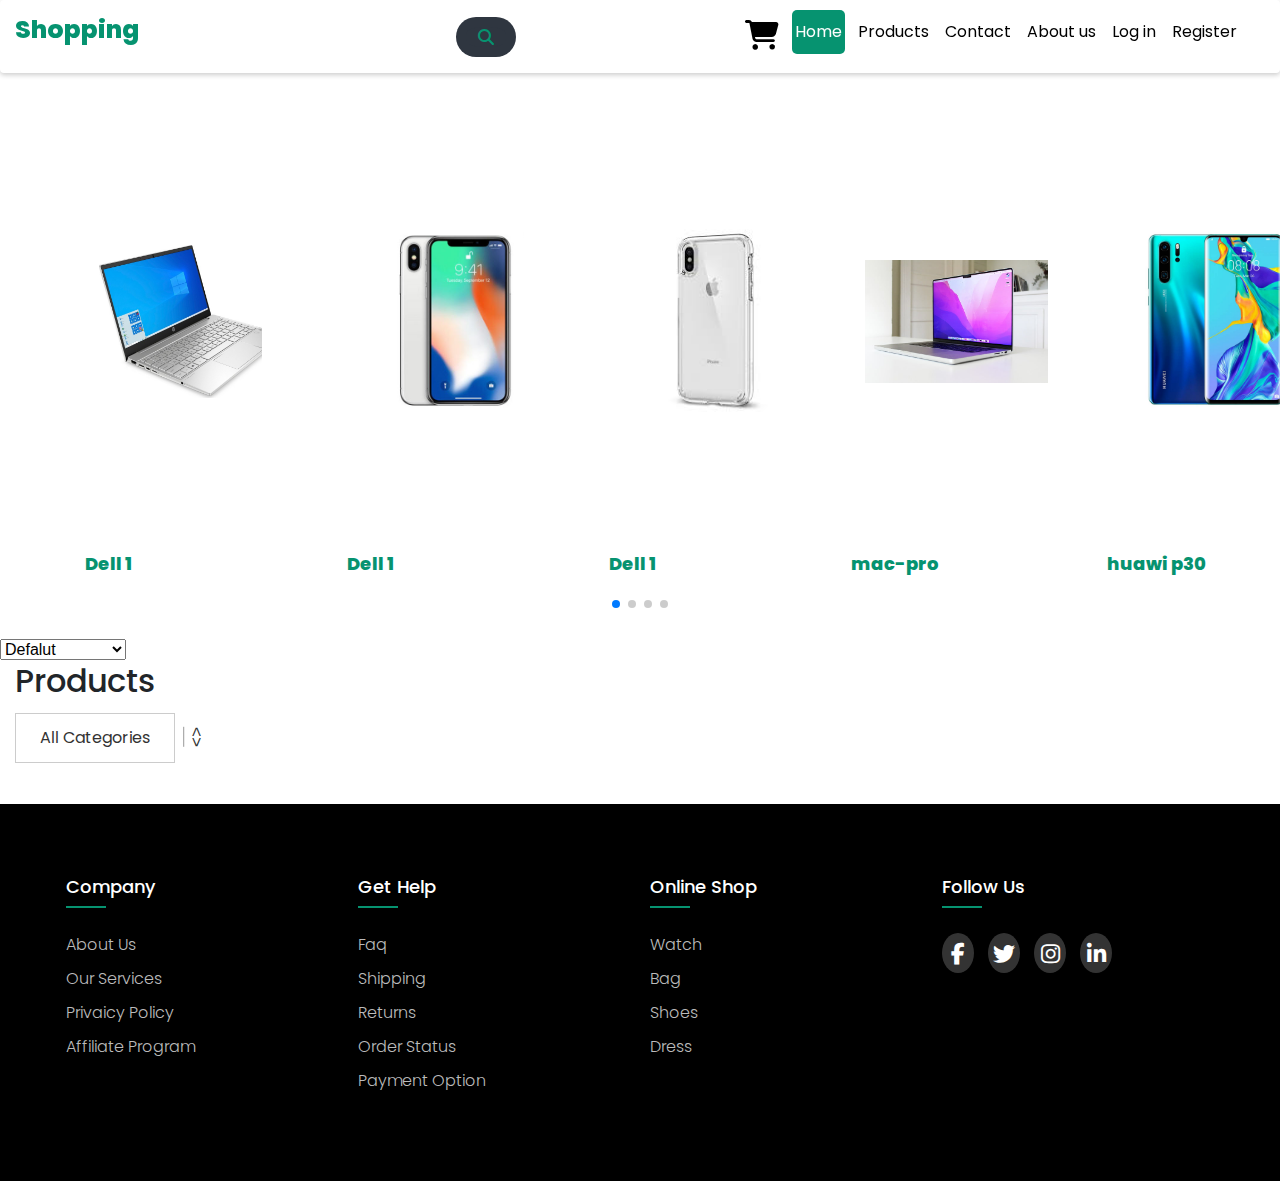
<file: index.html>
<!DOCTYPE html>
<html lang="en">

<head>
    <link rel="stylesheet" href="css/bootstrap.min.css">
    <link rel="preconnect" href="https://fonts.googleapis.com" />
    <link rel="stylesheet" href="css/font-awesome.min.css">
    <link rel="stylesheet" href="css/font-awesome.css">


    <link rel="stylesheet" href="https://unpkg.com/swiper/swiper-bundle.min.css" />

    <link rel="preconnect" href="https://fonts.gstatic.com" crossorigin />
    <link rel="stylesheet" href="https://cdnjs.cloudflare.com/ajax/libs/font-awesome/6.1.1/css/all.min.css" />
    <link href="https://fonts.googleapis.com/css2?family=Poppins:ital,wght@0,100;0,200;0,300;0,400;0,500;0,600;0,700;0,800;0,900;1,100;1,200;1,300;1,400;1,500;1,600;1,700;1,800;1,900&display=swap" rel="stylesheet" />
    <!-- <link rel="stylesheet" href="https://cdn.jsdelivr.net/npm/bootstrap@4.6.1/dist/css/bootstrap.min.css" /> -->
    <meta charset="UTF-8" />
    <link rel="stylesheet" href="css/style.css" />
    <link rel="preconnect" href="https://fonts.googleapis.com" />

    <link rel="preconnect" href="https://fonts.gstatic.com" crossorigin />
    <link rel="stylesheet" href="https://cdnjs.cloudflare.com/ajax/libs/font-awesome/6.1.1/css/all.min.css" />

    <meta http-equiv="X-UA-Compatible" content="IE=edge" />
    <meta name="viewport" content="width=device-width, initial-scale=1.0" />
    <title>Document</title>
    <link rel="stylesheet" href="css/prodects.css">
</head>

<body id="body">

    <!-- Start of header  -->
    <header>
        <a class="logo" href="">Shopping</a>
        <div class="search-box">
            <input class="search-txt" type="text" name="" placeholder="Type to search" />
            <a class="search-btn" href="#">
                <i class="fas fa-search"></i>
            </a>
        </div>
        <!-- <div class="box">
        <input type="checkbox" id="check">
        <div class="search-box">
          <input type="text" placeholder="Type here...">
          <label for="check" class="icon">
            <i class="fas fa-search"></i>
          </label>
        </div>
      </div> -->
      <div class="menu-toggle"></div>
      <nav>
       
        <ul>
          <li><a href="cart.html"  >
            <i class="fa" style="font-size: 30px">&#xf07a;</i>
            <span class="badge badge-warning"  id="lblCartCount"></span>
          </a></li>
          <li><a class="active" href="">Home</a></li>
          <li><a href="">Products</a></li>
          <li><a href="contact.html">Contact</a></li>
          <li><a href="About_us.html">About us</a></li>
          <li><a href="login.html">Log in</a></li>
          <li><a href="registeration.html">Register</a></li>
        </ul>
      </nav>
      <div class="clearfix"></div>
    </header>

    <!-- End of header  -->

    <!-- Slider perview for our products -->

    <div>
        <div class="swiper mySwiper">
            <div class="swiper-wrapper">
                <div class="swiper-slide">


                    <img src="Crousle/hp1.jpg" alt="">
                    <p>Dell 1</p>
                </div>
                <div class="swiper-slide">


                    <img src="Crousle/apple-iphone-x.jpg" alt="">
                    <p>Dell 1</p>
                </div>
                <div class="swiper-slide">


                    <img src="Crousle/iphone.jpg" alt="">
                    <p>Dell 1</p>
                </div>
                <div class="swiper-slide">


                    <img src="Crousle/mac-pro.jpg" alt="">
                    <p>mac-pro</p>
                </div>
                <div class="swiper-slide">


                    <img src="Crousle/huawi p30.jpg" alt="">
                    <p>huawi p30</p>
                </div>
                <div class="swiper-slide">


                    <img src="Crousle/key holder.jpg" alt="">
                    <p>key holder</p>
                </div>
                <div class="swiper-slide">


                    <img src="Crousle/dell2.jpg" alt="">
                    <p>Dell 1</p>
                </div>
                <div class="swiper-slide">


                    <img src="Crousle/hp1.jpg" alt="">
                    <p>Dell 1</p>
                </div>
                <!-- <div class="swiper-slide"><img src="3.png" alt=""></div>
        <div class="swiper-slide"><img src="1.jpg" alt=""></div>
        <div class="swiper-slide"><img src="Crousle/6jpg.jpg" alt=""></div>
        <div class="swiper-slide"><img src="Crousle/dell1.jpg" alt=""></div>
        <div class="swiper-slide"><img src="Crousle/dell2.jpg" alt=""></div>
       
        <div class="swiper-slide"><img src="Crousle/3 (1).jpg" alt=""></div>
        <div class="swiper-slide"><img src="Crousle/3 (1).jpg" alt=""></div>
        <div class="swiper-slide"><img src="Crousle/3 (1).jpg" alt=""></div>
        <div class="swiper-slide"><img src="Crousle/3 (1).jpg" alt=""></div>
        <div class="swiper-slide"><img src="Crousle/3 (1).jpg" alt=""></div>
        <div class="swiper-slide"><img src="Crousle/3 (1).jpg" alt=""></div> -->

            </div>
            <div class="swiper-pagination"></div>
        </div>
    </div>


    <!-- begining of footer -->


    <div id="myNav" class="overlay">
        <div style="width:50%;height:80%; display: inline; float: left; padding-right: 20px;">
            <img id="img_overlay" width="100%" height="100%">
        </div>
        <div>
            <h2 id="title_overlay"></h2>
            <h3 id="brand_overlay"></h3>
            <h3 id="discount_overlay"></h3>
            <h3 id="price_overlay"></h3>
            <p id="discription_overlay"></p>
        </div>
    </div>
    <select name="" id="change" onchange="display_data()">
        <option value="Defalut">Defalut</option>
        <option value="More than 500">More than 500</option>
        <option value="less than 500">less than 500</option>


    </select>
    <!-- <select id ="car" onchange="dropdownChange();">
        <option value="volvo">defalut</option>
        <option value="saab">Saab</option>
        <option value="opel">Opel</option>
        <option value="audi">Audi</option>
        </select> -->
    <!-- <i onclick="location.assign('cart.html')" id="cart-logo" class="fas fa-shopping-cart fa-spin" aria-hidden="true" style="font-size:30x;color:rgb(161, 231, 114)"></i> -->
    <h2>Products</h2>
    <div class="selectdiv">

        <label>
        <select id="select" onchange="select_category()">
            <option value="All Categories"  selected> All Categories </option>
        
        </select>
    </label>
    </div>
    <br>
    <br>
    <br>
    <br>
    <div id="all">

    </div>



    <footer class="footer">
        <div class="container">
            <div class="row">
                <div class="footer-col">
                    <h4>company</h4>
                    <ul>
                        <li><a href="#">about us</a></li>
                        <li><a href="#">our services</a></li>
                        <li><a href="#">privaicy policy</a></li>
                        <li><a href="#">affiliate program</a></li>
                    </ul>
                </div>
                <div class="footer-col">
                    <h4>get help</h4>
                    <ul>
                        <li><a href="#">faq</a></li>
                        <li><a href="#">shipping</a></li>
                        <li><a href="#">returns</a></li>
                        <li><a href="#">order status</a></li>
                        <li><a href="#">payment option</a></li>

                    </ul>
                </div>
                <div class="footer-col">
                    <h4>online shop</h4>
                    <ul>
                        <li><a href="#">Watch</a></li>
                        <li><a href="#">Bag</a></li>
                        <li><a href="#">Shoes</a></li>
                        <li><a href="#">Dress</a></li>

                    </ul>
                </div>
                <div class="footer-col">
                    <h4>follow us</h4>
                    <div class="social-links">
                        <a href="">
                            <li class="fab fa-facebook-f"></li>
                            </li>
                        </a>
                        <a href="">
                            <li class="fab fa-twitter"></li>
                            </li>
                        </a>
                        <a href="">
                            <li class="fab fa-instagram"></li>
                            </li>
                        </a>
                        <a href="">
                            <li class="fab fa-linkedin-in"></li>
                            </li>
                        </a>
                    </div>
                    <ul>
                    </ul>
                </div>

            </div>

        </div>

    </footer>
    <script>
        $(document).ready(function() {
            $(".menu-toggle").click(function() {
                $("search-box").toggleClass("search-box");
                $(".menu-toggle").toggleClass("active");
                $("nav").toggleClass("active");
            });
        });
    </script>
    <script src="https://code.jquery.com/jquery-3.6.0.js" integrity="sha256-H+K7U5CnXl1h5ywQfKtSj8PCmoN9aaq30gDh27Xc0jk=" crossorigin="anonymous"></script>


    <!-- To invoke swipper files -->
    <script src="https://unpkg.com/swiper/swiper-bundle.min.js"></script>
    <script src="/script/script.js"></script>
    <script>
        const swiper = new Swiper('.swiper', {
            // Default parameters
            slidesPerView: 1,
            spaceBetween: 10,
            // Responsive breakpoints
            breakpoints: {
                // when window width is >= 320px
                320: {
                    slidesPerView: 2,
                    spaceBetween: 20
                },
                // when window width is >= 480px
                480: {
                    slidesPerView: 3,
                    spaceBetween: 30
                },
                // when window width is >= 640px
                640: {
                    slidesPerView: 6,
                    spaceBetween: 40
                }
            }
        })
    </script>
    <script src="/script/responsiveslider.js"></script>
    <script src="script/product.js"></script>
</body>

</html>
</file>
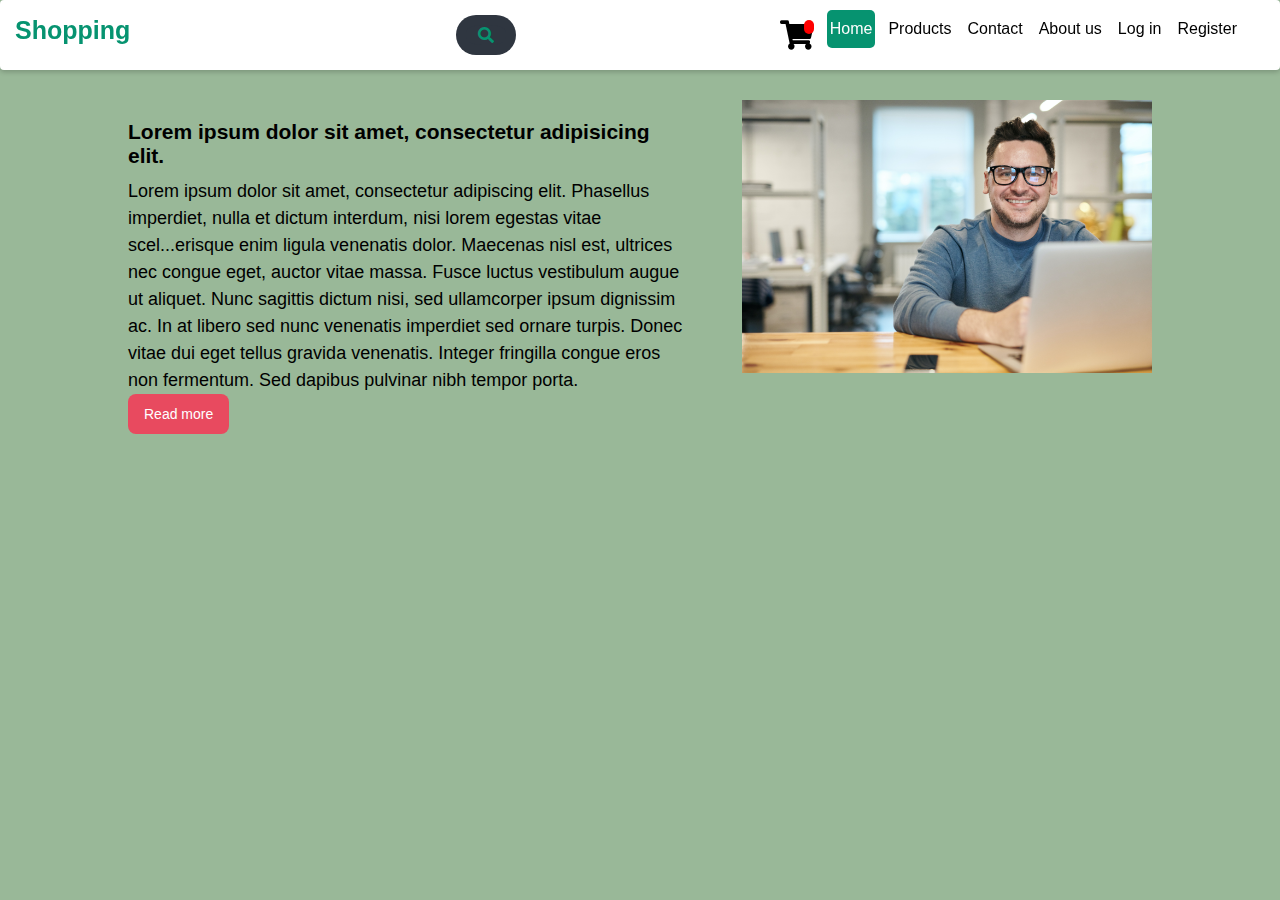
<file: About_us.html>
<html lang="en">

<head>
    <meta charset="UTF-8">
    <meta http-equiv="X-UA-Compatible" content="IE=edge">
    <meta name="viewport" content="width=device-width, initial-scale=1.0">
    <title>About Us</title>
	<link rel="stylesheet" href="https://pro.fontawesome.com/releases/v5.10.0/css/all.css">
    <link rel="stylesheet" href="css/About_us.css">
    <link rel="stylesheet" href="css/style.css" />

</head>

<body>
    <header>
        <a class="logo" href="">Shopping</a>
        <div class="search-box">
          <input
            class="search-txt"
            type="text"
            name=""
            placeholder="Type to search"
          />
          <a class="search-btn" href="#">
            <i class="fas fa-search"></i>
          </a>
        </div>
        <!-- <div class="box">
          <input type="checkbox" id="check">
          <div class="search-box">
            <input type="text" placeholder="Type here...">
            <label for="check" class="icon">
              <i class="fas fa-search"></i>
            </label>
          </div>
        </div> -->
        <div class="menu-toggle"></div>
        <nav>
         
          <ul>
            <li><a href="cart.html"  >
              <i class="fa" style="font-size: 30px">&#xf07a;</i>
              <span class="badge badge-warning"  id="lblCartCount"></span>
            </a></li>
            <li><a class="active" href="">Home</a></li>
            <li><a href="">Products</a></li>
            <li><a href="contact.html">Contact</a></li>
            <li><a href="About_us.html">About us</a></li>
            <li><a href="login.html">Log in</a></li>
            <li><a href="registeration.html">Register</a></li>
          </ul>
        </nav>
        <div class="clearfix"></div>
      </header>
    <div class="section">
        <div class="container">
            <div class="content-section">
                <div class="title">
                    <h1></h1>
                </div>
                <div class="content">
                    <h3>Lorem ipsum dolor sit amet, consectetur adipisicing elit.</h3>
                    <p>Lorem ipsum dolor sit amet, consectetur adipiscing elit. Phasellus imperdiet, nulla et dictum interdum, nisi lorem egestas vitae scel<span id="dots">...</span><span id="more">erisque enim ligula venenatis dolor. Maecenas nisl est, ultrices nec congue eget, auctor vitae massa. Fusce luctus vestibulum augue ut aliquet. Nunc sagittis dictum nisi, sed ullamcorper ipsum dignissim ac. In at libero sed nunc venenatis imperdiet sed ornare turpis. Donec vitae dui eget tellus gravida venenatis. Integer fringilla congue eros non fermentum. Sed dapibus pulvinar nibh tempor porta.</span></p>
                    <button onclick="myFunction()" id="myBtn">Read more</button>
                    
                </div>
                <div class="social">
                    <a href=""><i class="fab fa facebook-f"></i></a>
                    <a href=""><i class="fab fa twitter"></i></a>
                    <a href=""><i class="fab fa instgram"></i></a>
                    <a href=""><i class="fab fa facebook"></i></a>

                </div>
            </div>
            <div class="image-section">
                <img src="Crousle/img one.jpg" alt="">
            </div>
        </div>
    </div>
    <script>
        function myFunction() {
          var dots = document.getElementById("dots");
          var moreText = document.getElementById("more");
          var btnText = document.getElementById("myBtn");
        
          if (dots.style.display === "none") {
            dots.style.display = "inline";
            btnText.innerHTML = "Read more"; 
            moreText.style.display = "none";
          } else {
            dots.style.display = "none";
            btnText.innerHTML = "Read less"; 
            moreText.style.display = "inline";
          }
        }
        </script>

</body>

</html>
</file>
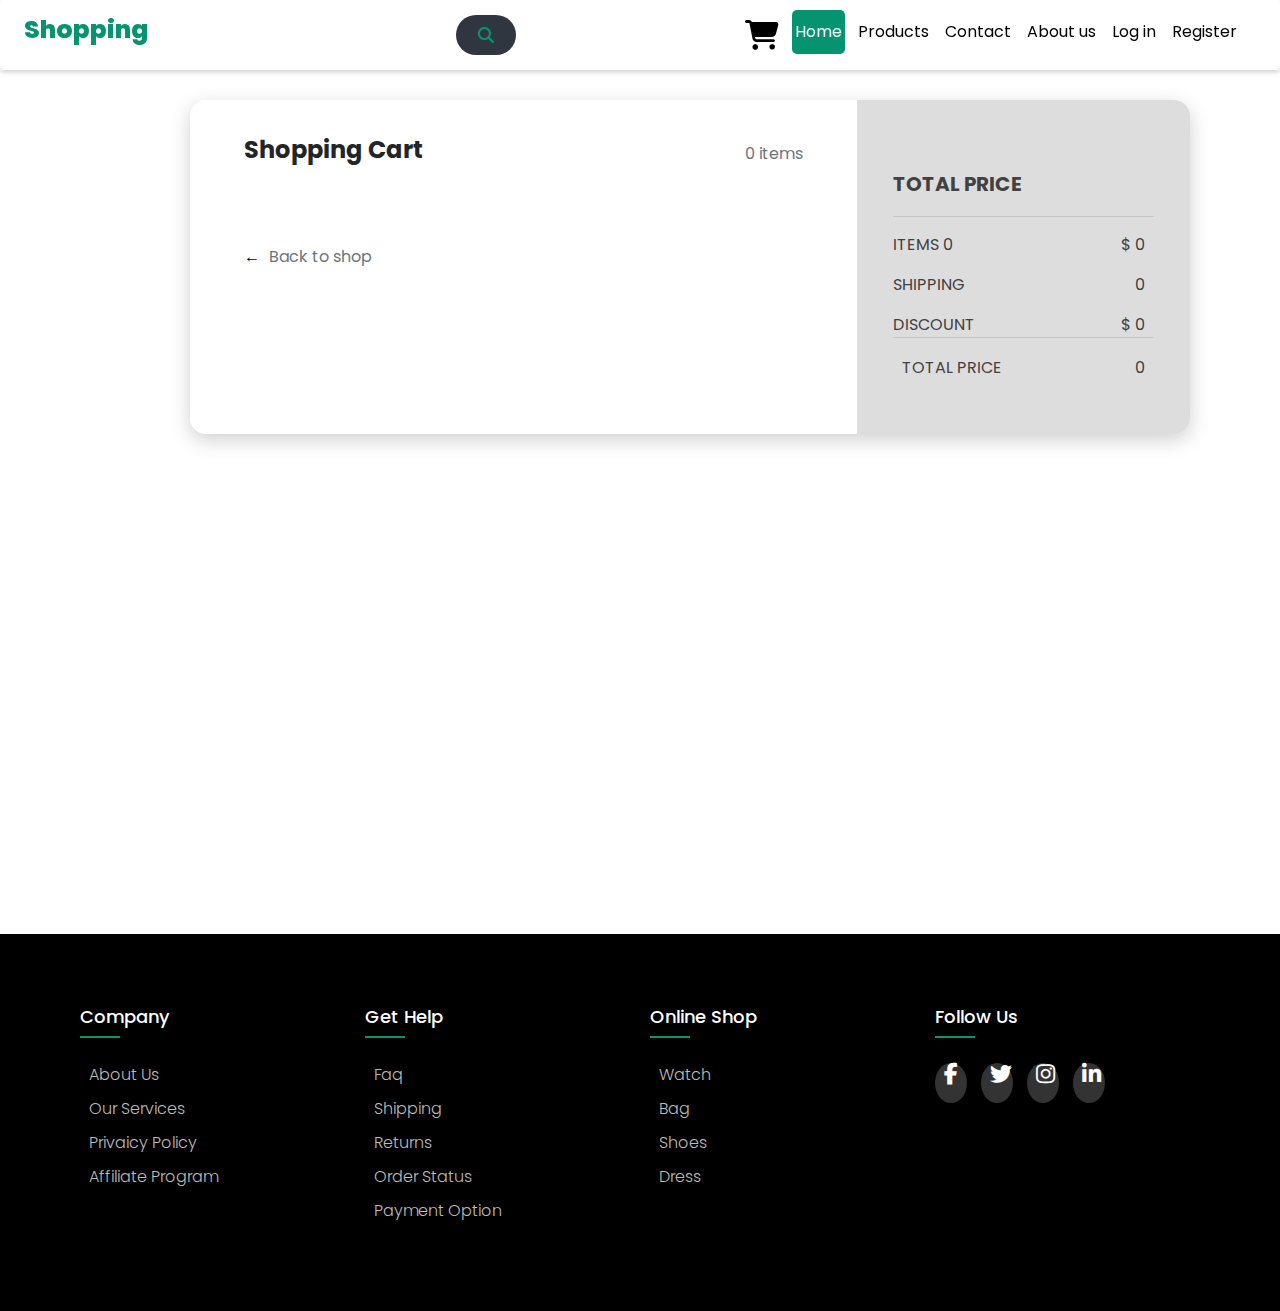
<file: cart.html>
<html lang="en">

<head>
    <meta charset="UTF-8">
    <meta http-equiv="X-UA-Compatible" content="IE=edge">
    <meta name="viewport" content="width=device-width, initial-scale=1.0">
    <link rel="stylesheet" href="css/bootstrap.css">
    <link rel="stylesheet" href="css/bootstrap.min.css">
    <link rel="stylesheet" href="css/font-awesome.min.css">

    <!-- header links -->
    <link rel="preconnect" href="https://fonts.googleapis.com" />
    <link rel="stylesheet" href="css/font-awesome.min.css">
    <link rel="stylesheet" href="css/font-awesome.css">

    <link rel="stylesheet" href="css/prodects.css">
    <link rel="stylesheet" href="https://unpkg.com/swiper/swiper-bundle.min.css" />

    <link rel="preconnect" href="https://fonts.gstatic.com" crossorigin />
    <link rel="stylesheet" href="https://cdnjs.cloudflare.com/ajax/libs/font-awesome/6.1.1/css/all.min.css" />
    <link href="https://fonts.googleapis.com/css2?family=Poppins:ital,wght@0,100;0,200;0,300;0,400;0,500;0,600;0,700;0,800;0,900;1,100;1,200;1,300;1,400;1,500;1,600;1,700;1,800;1,900&display=swap" rel="stylesheet" />
    <link rel="stylesheet" href="https://cdn.jsdelivr.net/npm/bootstrap@4.6.1/dist/css/bootstrap.min.css" />
    <link rel="stylesheet" href="css/style.css" />
    <link rel="preconnect" href="https://fonts.googleapis.com" />

    <link rel="preconnect" href="https://fonts.gstatic.com" crossorigin />
    <link rel="stylesheet" href="https://cdnjs.cloudflare.com/ajax/libs/font-awesome/6.1.1/css/all.min.css" />
    <link rel="stylesheet" href="css/cart.css">

    <title>Document</title>

</head>

<body>
    <header>
        <a class="logo" href="">Shopping</a>
        <div class="search-box">
            <input class="search-txt" type="text" name="" placeholder="Type to search" />
            <a class="search-btn" href="#">
                <i class="fas fa-search"></i>
            </a>
        </div>
        <div class="menu-toggle"></div>
        <nav>

            <ul>
                <li>
                    <a href="">
                        <i class="fa" style="font-size: 30px">&#xf07a;</i>
                        <span class="badge badge-warning" id="lblCartCount"></span>
                    </a>
                </li>
                <li><a class="active" href="">Home</a></li>
                <li><a href="">Products</a></li>
                <li><a href="">Contact</a></li>
                <li><a href="">About us</a></li>
                <li><a href="">Log in</a></li>
                <li><a href="">Register</a></li>
            </ul>
        </nav>
        <div class="clearfix"></div>
    </header>




    <div class="card" >
        <div class="row">
            <div id="cart" class="col-md-8 cart">

                <div class="title">
                    <div class="row">
                        <div class="col">

                            <h4><b>Shopping Cart</b></h4>
                        </div >
                        <div id="items" class="col align-self-center text-right text-muted"></div>
                    </div>

                </div>


            </div>               

            <div class="col-md-4 summary" style="float: right!important;">
                <div>
                    <h5><b>TOTAL PRICE</b></h5>
                </div>
                <hr>
                <div class="row">
                    <div id="t_item" class="col" style="padding-left:0;"></div>
                    <div id="t_price" class="col text-right"></div>
                </div>
                <div class="row pt-3">
                    <div id="t_shipping" class="col" style="padding-left:0;">SHIPPING</div>
                    <div id="t_s_price" class="col text-right">$ 7</div>
                </div>
                <div class="row pt-3">
                    <div id="t_dis" class="col" style="padding-left:0;">DISCOUNT</div>
                    <div id="t_discount" class="col text-right"></div>
                </div>
                <!-- <form>
                    <p>SHIPPING</p> <select>
                        <option class="text-muted">Standard-Delivery- &euro;5.00</option>
                    </select>
                    <p>GIVE CODE</p> <input id="code" placeholder="Enter your code">
                </form> -->
                <div class="row" style="border-top: 1px solid rgba(0,0,0,.1); padding: 2vh 0;">
                    <div class="col">TOTAL PRICE</div>
                    <div id="total" class="col text-right"></div>
                </div> <button class="btn" id="checkout" onclick="location.assign('checkout.html')">CHECKOUT</button>
            </div>
        </div>
    </div>

    <footer class="footer">
        <div class="container">
            <div class="row">
                <div class="footer-col">
                    <h4>company</h4>
                    <ul>
                        <li><a href="#">about us</a></li>
                        <li><a href="#">our services</a></li>
                        <li><a href="#">privaicy policy</a></li>
                        <li><a href="#">affiliate program</a></li>
                    </ul>
                </div>
                <div class="footer-col">
                    <h4>get help</h4>
                    <ul>
                        <li><a href="#">faq</a></li>
                        <li><a href="#">shipping</a></li>
                        <li><a href="#">returns</a></li>
                        <li><a href="#">order status</a></li>
                        <li><a href="#">payment option</a></li>

                    </ul>
                </div>
                <div class="footer-col">
                    <h4>online shop</h4>
                    <ul>
                        <li><a href="#">Watch</a></li>
                        <li><a href="#">Bag</a></li>
                        <li><a href="#">Shoes</a></li>
                        <li><a href="#">Dress</a></li>

                    </ul>
                </div>
                <div class="footer-col">
                    <h4>follow us</h4>
                    <div class="social-links">
                        <a href="">
                            <li class="fab fa-facebook-f"></li>
                            </li>
                        </a>
                        <a href="">
                            <li class="fab fa-twitter"></li>
                            </li>
                        </a>
                        <a href="">
                            <li class="fab fa-instagram"></li>
                            </li>
                        </a>
                        <a href="">
                            <li class="fab fa-linkedin-in"></li>
                            </li>
                        </a>
                    </div>
                    <ul>
                    </ul>
                </div>

            </div>

        </div>

    </footer>
    <script src="/script/responsiveslider.js"></script>

    <script>
        // $(document).ready(function() {
        //     $(".menu-toggle").click(function() {
        //         $("search-box").toggleClass("search-box");
        //         $(".menu-toggle").toggleClass("active");
        //         $("nav").toggleClass("active");
        //     });
        // });
    </script>
    <script src="script/bootstrap.bundle.js"></script>
    <script src="script/bootstrap.bundle.min.js"></script>
    <script src="script/jquery.min.js"></script>
    <script src="script/cart.js"></script>
</body>

</html>
</file>
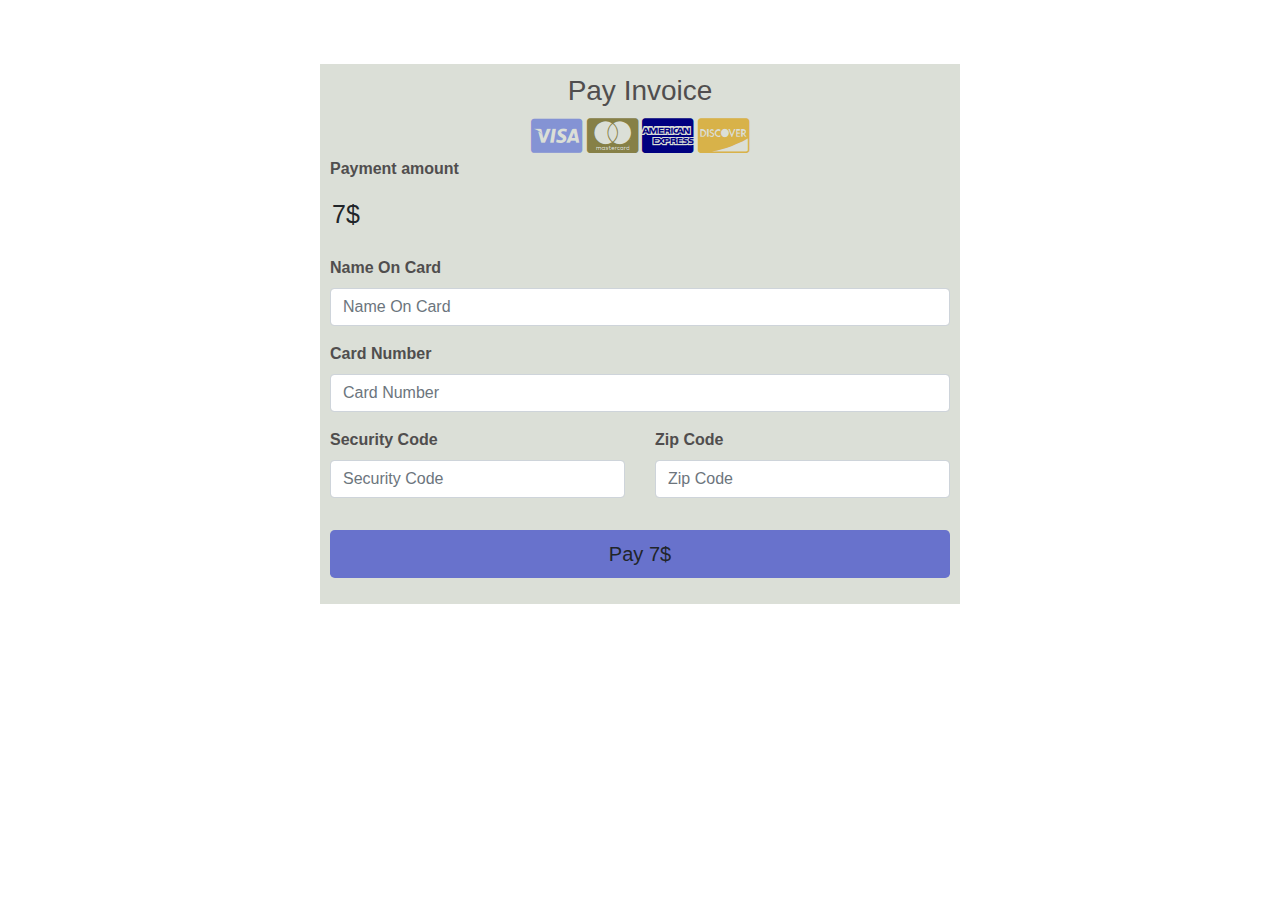
<file: checkout.html>
<html lang="en">

<head>
    <meta charset="UTF-8">
    <meta http-equiv="X-UA-Compatible" content="IE=edge">
    <meta name="viewport" content="width=device-width, initial-scale=1.0">
    <link rel="stylesheet" href="css/bootstrap.css">
    <link rel="stylesheet" href="css/bootstrap.min.css">
    <link rel="stylesheet" href="https://cdnjs.cloudflare.com/ajax/libs/font-awesome/4.7.0/css/font-awesome.min.css">
    <!-- <link rel="stylesheet" href="css/cart.css"> -->
    <title>check out</title>
</head>

<body>
    <!-- <div>
        <i class="fa fa-cc-visa" style="color:navy;"></i>
        <i class="fa fa-cc-mastercard" style="color:navy;"></i>
        <i class="fa fa-cc-amex" style="color:navy;"></i>
        <i class="fa fa-cc-discover" style="color:navy;"></i>
    </div> -->
    <div class="container" style="  margin-top: 5%; width: 50%; background-color: rgba(206, 212, 201, 0.733);
    padding: 10px;">
        <div class=" m-auto" style="  margin: auto;
        width: 100%; 
   text-align: center;">
            <h3 style="color: rgb(80, 78, 78);">Pay Invoice</h3>
            <i id="visa" class="fa fa-cc-visa" style="cursor:pointer;color:rgb(132, 147, 212); display: inline-block; font-size: 40px;"></i>
            <i id="mastercard" class="fa fa-cc-mastercard" style="cursor:pointer;color:rgb(134, 128, 70); display: inline-block; font-size: 40px;"></i>
            <i id="amex" class="fa fa-cc-amex" style="cursor:pointer;color:navy; display: inline-block; font-size: 40px;"></i>
            <i id="discover" class="fa fa-cc-discover" style="cursor:pointer;color:rgb(216, 178, 73); display: inline-block; font-size: 40px;"></i>
        </div>
        <div style="  margin: auto;
        width: 100%; 
   ">
            <form>
                <div class="form-group ">
                    <label for="NameOnCard" style="font-weight: 700; color: rgb(80, 78, 78);">Payment amount</label>
                    <input type="text" onfocus="this.style.outline= 'none';" readonly class="form-control-plaintext" id="Price" style="font-size: 25px; font-weight: 500;">

                </div>
                <div class="form-group">
                    <label for="NameOnCard" style="font-weight: 700; color: rgb(80, 78, 78);">Name On Card</label>
                    <input type="text" class="form-control" id="NameOnCard" placeholder="Name On Card">
                    <p id="p_name"></p>
                </div>
                <div class="form-group">
                    <label for="CardNumber" style="font-weight: 700; color: rgb(80, 78, 78);">Card Number</label>
                    <input type="text" class="form-control" id="CardNumber" placeholder="Card Number">
                    <p id="p_number"></p>
                </div>

                <div class="row">
                    <div class="form-group col">
                        <label for="SecurityCode" style="font-weight: 700; color: rgb(80, 78, 78);">Security Code</label>
                        <input type="text" class="form-control" id="SecurityCode" placeholder="Security Code">
                        <p id="p_security"></p>
                    </div>
                    <div class="form-group col">
                        <label for="ZipCode" style="font-weight: 700; color: rgb(80, 78, 78);">Zip Code</label>
                        <input type="text" class="form-control" id="ZipCode" placeholder="Zip Code">
                        <p id="p_zip"></p>
                    </div>
                </div>
                <button id='pay' type="button" class="btn  btn-lg btn-block" style=" background-color:rgb(104, 114, 204);"> </button>
            </form>
        </div>
    </div>
    <script src="script/bootstrap.bundle.js"></script>
    <script src="script/bootstrap.bundle.min.js"></script>
    <script src="script/jquery.min.js"></script>
    <script src="script/checkout.js"></script>
</body>

</html>
</file>
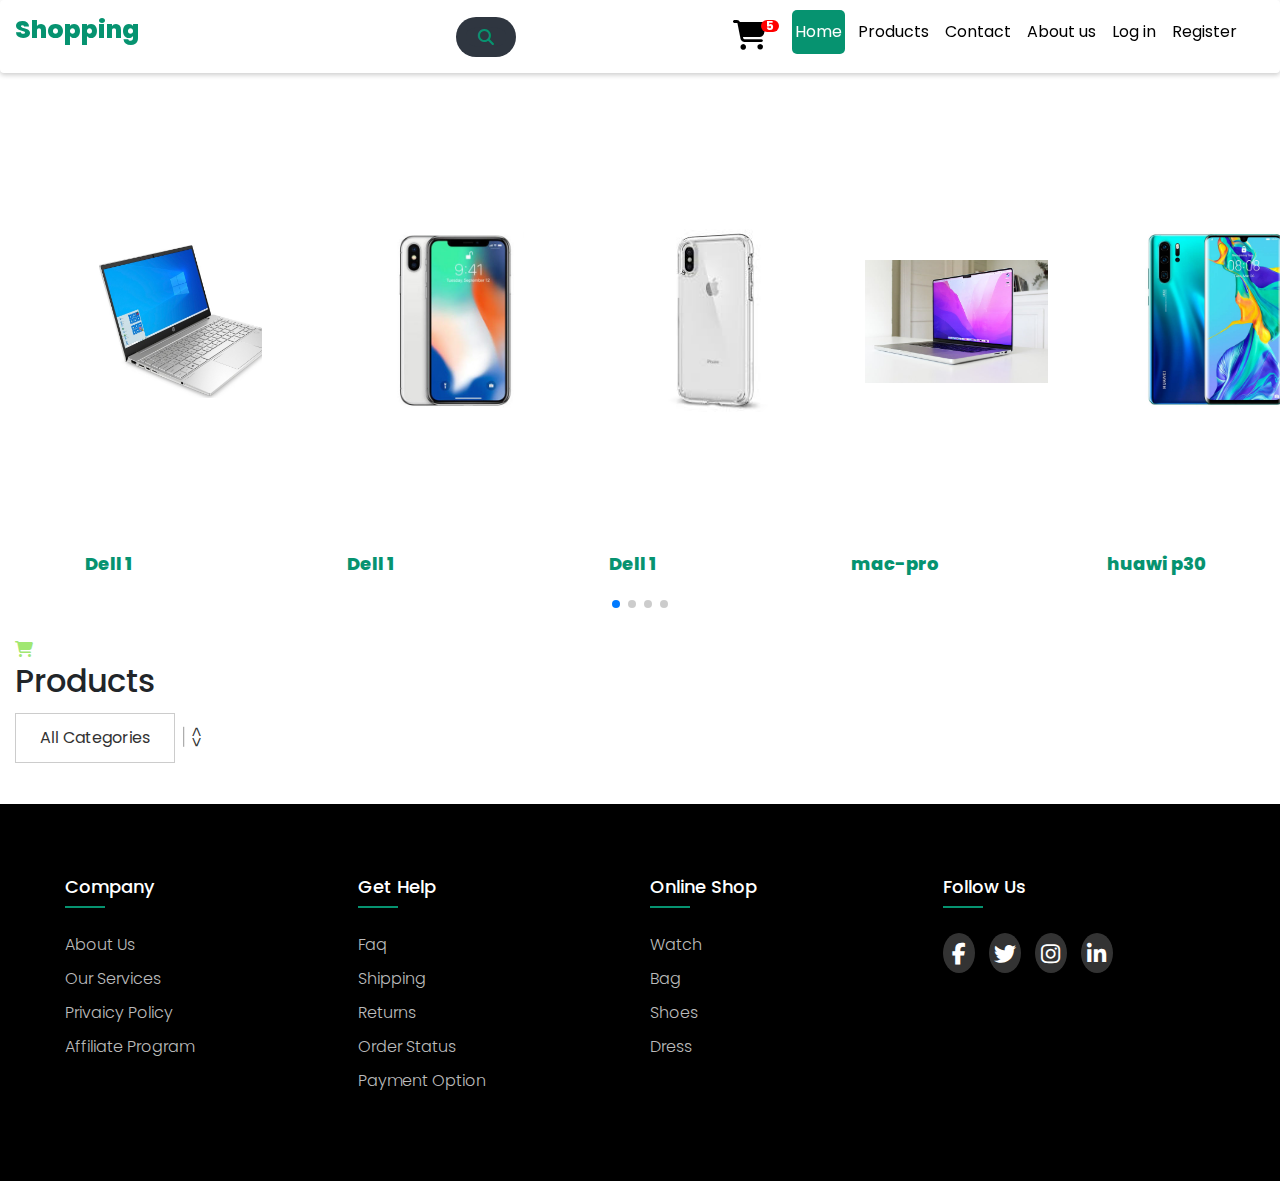
<file: home.html>
<!DOCTYPE html>
<html lang="en">
  <head>
    <link rel="preconnect" href="https://fonts.googleapis.com" />
    <link rel="stylesheet" href="css/font-awesome.min.css">
    <link rel="stylesheet" href="css/font-awesome.css">

    <link rel="stylesheet" href="css/prodects.css">
    <link
    rel="stylesheet"
    href="https://unpkg.com/swiper/swiper-bundle.min.css"
  />
     
    <link rel="preconnect" href="https://fonts.gstatic.com" crossorigin />
    <link
      rel="stylesheet"
      href="https://cdnjs.cloudflare.com/ajax/libs/font-awesome/6.1.1/css/all.min.css"
    />
    <link
      href="https://fonts.googleapis.com/css2?family=Poppins:ital,wght@0,100;0,200;0,300;0,400;0,500;0,600;0,700;0,800;0,900;1,100;1,200;1,300;1,400;1,500;1,600;1,700;1,800;1,900&display=swap"
      rel="stylesheet"
    />
    <link
      rel="stylesheet"
      href="https://cdn.jsdelivr.net/npm/bootstrap@4.6.1/dist/css/bootstrap.min.css"
    />
    <meta charset="UTF-8" />
    <link rel="stylesheet" href="css/style.css" />
    <link rel="preconnect" href="https://fonts.googleapis.com" />

    <link rel="preconnect" href="https://fonts.gstatic.com" crossorigin />
    <link
      rel="stylesheet"
      href="https://cdnjs.cloudflare.com/ajax/libs/font-awesome/6.1.1/css/all.min.css"
    />
    <meta http-equiv="X-UA-Compatible" content="IE=edge" />
    <meta name="viewport" content="width=device-width, initial-scale=1.0" />
    <title>Document</title>
  </head>
  <body id="body">

    <!-- Start of header  -->
    <header>
      <a class="logo" href="">Shopping</a>
      <div class="search-box">
        <input
          class="search-txt"
          type="text"
          name=""
          placeholder="Type to search"
        />
        <a class="search-btn" href="#">
          <i class="fas fa-search"></i>
        </a>
      </div>
      <!-- <div class="box">
        <input type="checkbox" id="check">
        <div class="search-box">
          <input type="text" placeholder="Type here...">
          <label for="check" class="icon">
            <i class="fas fa-search"></i>
          </label>
        </div>
      </div> -->
      <div class="menu-toggle"></div>
      <nav>
       
        <ul>
          <li><a href="">
            <i class="fa" style="font-size: 30px">&#xf07a;</i>
            <span class="badge badge-warning" id="lblCartCount"> 5 </span>
          </a></li>
          <li><a class="active" href="">Home</a></li>
          <li><a href="">Products</a></li>
          <li><a href="">Contact</a></li>
          <li><a href="">About us</a></li>
          <li><a href="">Log in</a></li>
          <li><a href="">Register</a></li>
        </ul>
      </nav>
      <div class="clearfix"></div>
    </header>

        <!-- End of header  -->

     <!-- Slider perview for our products -->

     <div>
    <div class="swiper mySwiper">
      <div class="swiper-wrapper">
        <div class="swiper-slide">
         
          
          <img src="Crousle/hp1.jpg" alt="">
          <p >Dell 1</p>
        </div>
        <div class="swiper-slide">
         
          
          <img src="Crousle/apple-iphone-x.jpg" alt="">
          <p >Dell 1</p>
        </div>
        <div class="swiper-slide">
         
          
          <img src="Crousle/iphone.jpg" alt="">
          <p >Dell 1</p>
        </div>
        <div class="swiper-slide">
         
          
          <img src="Crousle/mac-pro.jpg" alt="">
          <p >mac-pro</p>
        </div><div class="swiper-slide">
         
          
          <img src="Crousle/huawi p30.jpg" alt="">
          <p >huawi p30</p>
        </div><div class="swiper-slide">
         
          
          <img src="Crousle/key holder.jpg" alt="">
          <p >key holder</p>
        </div><div class="swiper-slide">
         
          
          <img src="Crousle/dell2.jpg" alt="">
          <p >Dell 1</p>
        </div><div class="swiper-slide">
         
          
          <img src="Crousle/hp1.jpg" alt="">
          <p >Dell 1</p>
        </div>
        <!-- <div class="swiper-slide"><img src="3.png" alt=""></div>
        <div class="swiper-slide"><img src="1.jpg" alt=""></div>
        <div class="swiper-slide"><img src="Crousle/6jpg.jpg" alt=""></div>
        <div class="swiper-slide"><img src="Crousle/dell1.jpg" alt=""></div>
        <div class="swiper-slide"><img src="Crousle/dell2.jpg" alt=""></div>
       
        <div class="swiper-slide"><img src="Crousle/3 (1).jpg" alt=""></div>
        <div class="swiper-slide"><img src="Crousle/3 (1).jpg" alt=""></div>
        <div class="swiper-slide"><img src="Crousle/3 (1).jpg" alt=""></div>
        <div class="swiper-slide"><img src="Crousle/3 (1).jpg" alt=""></div>
        <div class="swiper-slide"><img src="Crousle/3 (1).jpg" alt=""></div>
        <div class="swiper-slide"><img src="Crousle/3 (1).jpg" alt=""></div> -->

      </div>
      <div class="swiper-pagination"></div>
    </div>
  </div>

  
   <!-- begining of footer -->


   <div id="myNav" class="overlay">
    <div style="width:50%;height:80%; display: inline; float: left; padding-right: 20px;">
        <img id="img_overlay" width="100%" height="100%">
    </div>
    <div>
        <h2 id="title_overlay"></h2>
        <h3 id="brand_overlay"></h3>
        <h3 id="discount_overlay"></h3>
        <h3 id="price_overlay"></h3>
        <p id="discription_overlay"></p>
    </div>
</div>
<i onclick="location.assign('cart.html')" id="cart-logo" class="fas fa-shopping-cart fa-spin" aria-hidden="true" style="font-size:30x;color:rgb(161, 231, 114)"></i>
<h2>Products</h2>
<div class="selectdiv">

    <label>
        <select id="select" onchange="select_category()">
            <option value="All Categories"  selected> All Categories </option>
        
        </select>
    </label>
</div>
<br>
<br>
<br>
<br>
<div id="all">

</div>



    <footer class="footer">
      <div class="container">
          <div class="row">
              <div class="footer-col">
                  <h4>company</h4>
                  <ul>
                      <li><a href="#">about us</a></li>
                      <li><a href="#">our services</a></li>
                      <li><a href="#">privaicy policy</a></li>
                      <li><a href="#">affiliate program</a></li>
                  </ul>
              </div>
              <div class="footer-col">
                  <h4>get help</h4>
                  <ul>
                      <li><a href="#">faq</a></li>
                      <li><a href="#">shipping</a></li>
                      <li><a href="#">returns</a></li>
                      <li><a href="#">order status</a></li>
                      <li><a href="#">payment option</a></li>

                  </ul>
              </div>
              <div class="footer-col">
                  <h4>online shop</h4>
                  <ul>
                      <li><a href="#">Watch</a></li>
                      <li><a href="#">Bag</a></li>
                      <li><a href="#">Shoes</a></li>
                      <li><a href="#">Dress</a></li>

                  </ul>
              </div>
              <div class="footer-col">
                  <h4>follow us</h4>
                  <div class="social-links">
                      <a href=""><li  class="fab fa-facebook-f"></li></li></a>
                      <a href=""><li class="fab fa-twitter"></li></li></a>
                      <a href=""><li class="fab fa-instagram"></li></li></a>
                      <a href=""><li class="fab fa-linkedin-in"></li></li></a>
                  </div>
                  <ul>
                  </ul>
              </div>

          </div>

      </div>

  </footer>
    <script
      src="https://code.jquery.com/jquery-3.6.0.js"
      integrity="sha256-H+K7U5CnXl1h5ywQfKtSj8PCmoN9aaq30gDh27Xc0jk="
      crossorigin="anonymous"
    ></script>
    <script>
      $(document).ready(function () {
        $(".menu-toggle").click(function () {
          $("search-box").toggleClass("search-box");
          $(".menu-toggle").toggleClass("active");
          $("nav").toggleClass("active");
        });
      });
    </script>
    
    
    <!-- To invoke swipper files -->
    <script src="https://unpkg.com/swiper/swiper-bundle.min.js"></script>
    <script src="/script/script.js"></script>
    <script>
     const swiper = new Swiper('.swiper', {
    // Default parameters
    slidesPerView: 1,
    spaceBetween: 10,
    // Responsive breakpoints
    breakpoints: {
      // when window width is >= 320px
      320: {
        slidesPerView: 2,
        spaceBetween: 20
      },
      // when window width is >= 480px
      480: {
        slidesPerView: 3,
        spaceBetween: 30
      },
      // when window width is >= 640px
      640: {
        slidesPerView: 6,
        spaceBetween: 40
      }
    }
  })
    </script>
  <script src="/script/responsiveslider.js"></script>
  <script src="script/product.js"></script>
  </body>
</html>
</file>
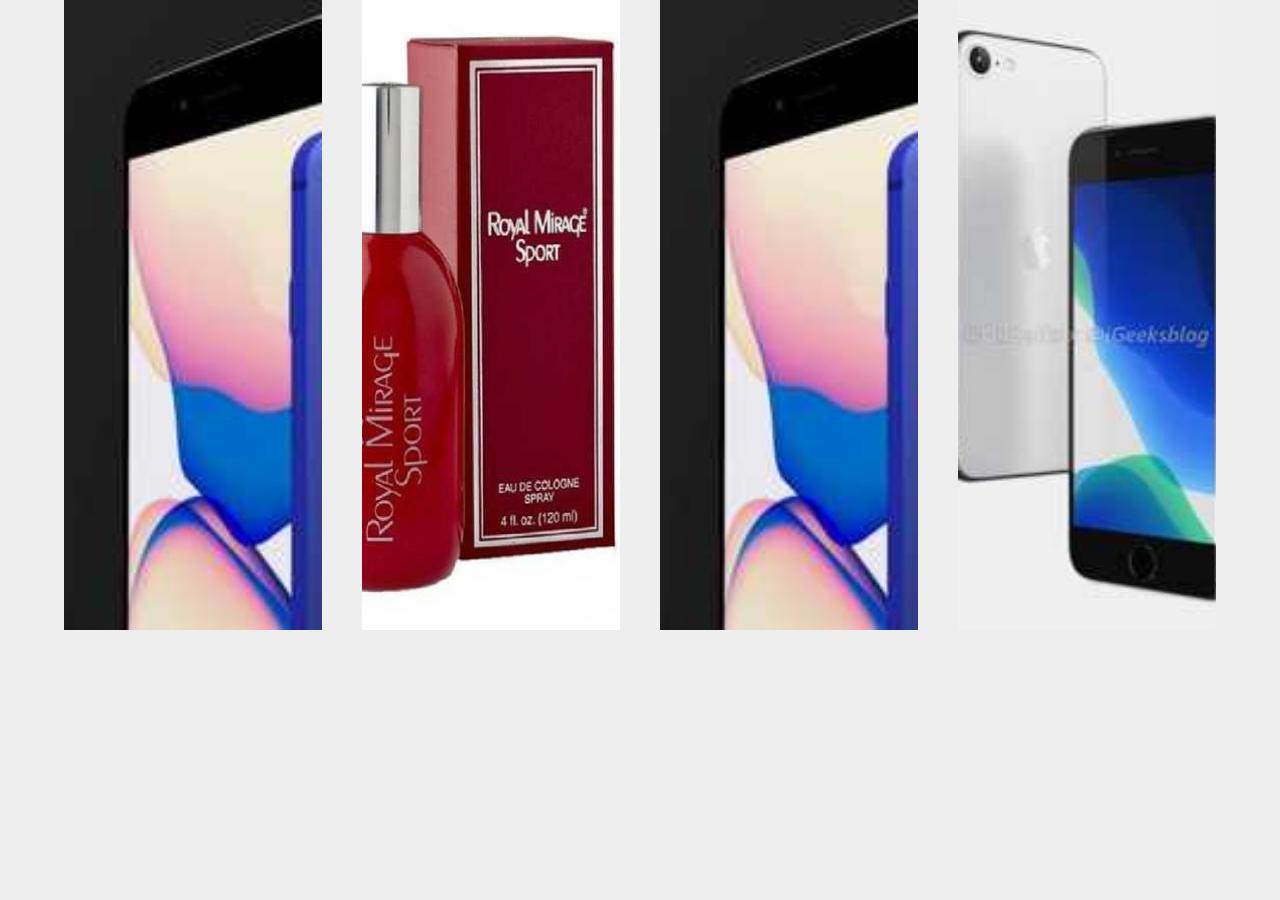
<file: slider.html/slider.html>
<!DOCTYPE html>
<html lang="en">
  <head>
    <meta charset="utf-8" />
    <title>Swiper demo</title>
    <meta
      name="viewport"
      content="width=device-width, initial-scale=1, minimum-scale=1, maximum-scale=1"
    />
    <!-- Link Swiper's CSS -->
    <link
      rel="stylesheet"
      href="https://unpkg.com/swiper/swiper-bundle.min.css"
    />

    <!-- Demo styles -->
    <style>
      html,
      body {
        position: relative;
        height: 100%;
      }

      body {
        background: #eee;
        font-family: Helvetica Neue, Helvetica, Arial, sans-serif;
        font-size: 14px;
        color: #000;
        margin: 0;
        padding: 0;
      }
      img{
          height: 20px;
          width: 10px;
          color: #000;
      }

      .swiper {
        width: 90%;
        height: 70%;
      }

      .swiper-slide {
        text-align: center;
        font-size: 18px;
        background: #fff;

        /* Center slide text vertically */
        display: -webkit-box;
        display: -ms-flexbox;
        display: -webkit-flex;
        display: flex;
        -webkit-box-pack: center;
        -ms-flex-pack: center;
        -webkit-justify-content: center;
        justify-content: center;
        -webkit-box-align: center;
        -ms-flex-align: center;
        -webkit-align-items: center;
        align-items: center;
      }

      .swiper-slide img {
        display: block;
        width: 100%;
        height: 100%;
        object-fit: cover;
      }
    </style>
  </head>

  <body>
    <!-- Swiper -->
    <div class="swiper mySwiper">
      <div class="swiper-wrapper">
        <div class="swiper-slide"><img src="Crousle/thumbnail (1).jpg" alt=""></div>
        <div class="swiper-slide"><img src="Crousle/thumbnail.jpg" alt=""></div>
        <div class="swiper-slide"><img src="Crousle/thumbnail (1).jpg" alt=""></div>
        <div class="swiper-slide"><img src="Crousle/3 (1).jpg" alt=""></div>
        <div class="swiper-slide"><img src="Crousle/3 (1).jpg" alt=""></div>
        <div class="swiper-slide"><img src="Crousle/3 (1).jpg" alt=""></div>
        <div class="swiper-slide"><img src="Crousle/3 (1).jpg" alt=""></div>
        <div class="swiper-slide"><img src="Crousle/3 (1).jpg" alt=""></div>
        <div class="swiper-slide"><img src="Crousle/3 (1).jpg" alt=""></div>
      </div>
      <div class="swiper-pagination"></div>
    </div>

    <!-- Swiper JS -->
    <script src="https://unpkg.com/swiper/swiper-bundle.min.js"></script>
   <script src="script.js"></script>
    <!-- Initialize Swiper -->
    <script>
      var swiper = new Swiper(".mySwiper", {
        slidesPerView: 5,
        spaceBetween: 30,
        pagination: {
          el: ".swiper-pagination",
          clickable: true,
        },
      });
    </script>
  </body>
</html>
</file>
<file: css/style.css>
* {
  margin: 0;
  padding: 0;
  font-family: "Poppins", sans-serif;
  text-decoration: none;
}
body {
  overflow-x: hidden !important;
}
/* Cart styling */
.badge {
  padding-left: 9px;
  padding-right: 9px;
  -webkit-border-radius: 9px;
  -moz-border-radius: 9px;
  border-radius: 9px;
}

.label-warning[href],
.badge-warning[href] {
  background-color: #c67605;
}
#lblCartCount {
  font-size: 12px;
  background: #ff0000;
  color: #fff;
  padding: 0 5px;
  vertical-align: top;
  margin-left: -10px;
}
/* End of Cart styling */

/* Header */
header {
  top:0;
  position: fixed;
  z-index: 999!important;
  /* position: relative; */
  width: 100%;
  /* height: 100%; */
  /* max-width: 1200px; */
  background: #fff;
  box-sizing: border-box;
  border-radius: 4px;
  box-shadow: 0 2px 5px rgba(0, 0, 0, 0.2);
  overflow-x: hidden !important;
}
.logo {
  color: #069370;
  margin-left: 15px;
  height: 60px;
  line-height: 60px;
  font-size: 25px;
  background: rgb(255, 255, 255);
  text-align: center;
  float: left;
  font-weight: 800;
  text-decoration: none !important;
}
.logo:hover {
  color: rgb(255, 254, 254);

  /* height: 1.9em; */
  background-color: rgb(191, 193, 194);
  border-radius: 10px;
  width: 5.5em;
}
nav {
  float: right;
  padding-right: 40px;
}
.clearfix {
  clear: both;
}
nav ul {
  margin: 0;
  padding: 0;
  display: flex;
}
nav ul li {
  list-style: none;
  padding-left: 10px;
}
nav ul li a {
  display: block;
  margin: 10px 0;

  padding: 10px 3px;
  color: black;
  text-decoration: none !important;

  border-radius: 5px;
}
nav ul a.active,
nav ul a:hover {
  background: #069370;
  color: rgb(253, 253, 253);
  transition: 0.5s;
}
@media (max-width: 1200px) {
  header {
    margin: 20px;
  }
}
@media (max-width: 1400px) {
  .search-box {
    position: absolute;
    top: 50%;
    left: 38% !important;
    float: left;
    transform: translate(-50%, -50%);
    background: #2f3640;
    height: 40px;
    border-radius: 40px;
  }
  .search-box:hover > .search-txt {
    width: 350px !important;
    padding: 0 60px;
    top: 50px;
  }
}
@media (max-width: 1200px) {
  .search-box {
    position: absolute;
    top: 50%;
    left: 28% !important;
    float: left;
    transform: translate(-50%, -50%);
    background: #2f3640;
    height: 40px;
    border-radius: 40px;
    padding: 10px;
  }
  .search-box:hover > .search-txt {
    width: 100px !important;
    padding: 0 6px;
    top: 50px;
  }
}
@media (max-width: 864px) {
  body {
    overflow-x: hidden !important;
  }
  .search-box {
    display: block;
    text-align: center;
    display: flex;
    top: 10%;
    left: 60% !important;
    float: left;
    transform: translate(-10%, -10%);

    top: 30px !important;
  }
  .search-box:hover > .search-txt {
    width: 100px !important;
    padding: 0 6px;
    top: 50px;
  }
  .menu-toggle {
    display: block;
    right: -100px;
    width: 40px;
    height: 40px;
    margin-top: 10px;
    margin-right: 30px;
    background: #ccc;
    float: right;
    cursor: pointer;
    text-align: center;
    color: #069;
    font-size: 30px;
  }
  .menu-toggle:before {
    content: "\f0c9";
    font-family: fontAwesome;
    line-height: 40px;
  }
  .menu-toggle.active:before {
    content: "\f00d";
  }
  nav {
    display: none;
  }
  nav.active {
    display: block;
    width: 100%;
  }

  nav.active ul {
    display: block;
  }
  nav.active ul li {
    margin: 0;
    display: block;
  }
}
.search-box {
  position: absolute;
  top: 50%;
  left: 50%;
  float: left;
  transform: translate(-50%, -50%);
  background: #2f3640;
  height: 40px;
  border-radius: 40px;
  padding: 10px;
}
.search-box:hover > .search-txt {
  width: 240px;
  padding: 0 6px;
  top: 50px;
}
.search-box:hover > .search-btn {
  background: white;
}
.search-btn {
  color: #069370;
  float: right;
  width: 40px;
  height: 20px;
  border-radius: 40%;
  background: #2f3640;
  display: flex;
  justify-content: center;
  align-items: center;
  transition: 0.4s;
  text-decoration: none;
}
.search-txt {
  border: none;
  background: none;
  outline: none;
  float: left;
  padding: 0;
  color: white;
  font-size: 16px;
  transition: 0.4s;
  line-height: -50px;
  width: 0px;
}
@media (max-width: 364px) {
  body {
    overflow-x: hidden !important;
    /* overflow-y: hidden!important; */
  }
  .logo {
    font-size: 20px;
    font-weight: bolder;
  }
  .search-box {
    /* font-size: 100px; */
    display: block;
    text-align: center;
    display: flex;
    top: -1% !important;
    left: 40% !important;
    float: left;
    transform: translate(-5%, -5%);

    top: 12px !important;
  }
  .search-box:hover > .search-txt {
    width: 20px !important;
    padding: 0 6px;
    top: 50px !important;
  }
}

/* slider css*/

.swiper {
  width: 100%;
  height: 50%;
  margin-top: 50px;
  margin-bottom: 15px;
  cursor: grab;
}

.swiper-slide {
  text-align: center;
  font-size: 18px;
  background: #fff;
  margin-bottom: 30px;
  /* Center slide text vertically */
  display: -webkit-box;
  display: -ms-flexbox;
  display: -webkit-flex;
  display: flex;
  -webkit-box-pack: center;
  -ms-flex-pack: center;
  -webkit-justify-content: center;
  justify-content: center;
  -webkit-box-align: center;
  -ms-flex-align: center;
  -webkit-align-items: center;
  align-items: center;
}

.swiper-slide img {
  display: block;
  width: 80%;
  height: 100%;
  object-fit: cover;
}
.swiper-pagination {
  padding: -10px;
}
.swiper-slide p {
  font-weight: 800;
  color: #069370;
  display: flex;
  margin-top: 500px;
  margin-left: -200px;
  float: left;
}
/* End of slider style*/

/* Footer */

.container {
  max-width: 1170px;
  margin: auto;
}
ul {
  list-style: none;
}
.row {
  display: flex;
  flex-wrap: wrap;
}
.footer {
  background-color: black;
  padding: 70px 0;
}
.footer-col {
  width: 25%;
  padding: 0 10px;
}
.footer-col h4 {
  font-size: 18px;
  color: #ffffff;
  text-transform: capitalize;
  margin-bottom: 35px;
  font-weight: 500;
  position: relative;
}
.footer-col h4::before {
  content: " ";
  position: absolute;
  left: 0;
  bottom: -10px;
  background-color: #069370;
  height: 2px;
  box-sizing: border-box;
  width: 40px;
}
.footer-col ul li:not(:last-child) {
  margin-bottom: 10px;
}
.footer-col ul li a {
  font-size: 16px;
  text-transform: capitalize;
  color: #ffffff;
  text-decoration: none;
  font-weight: 300;
  color: #bbbbbb;
  display: block;
  transition: 0.3s ease;
}
.footer-col ul li a:hover {
  color: #ffffff;
  padding-left: 10px;
}
.footer-col .social-links a {
  display: inline-block;
  height: 40px;
  width: 32px;
  background-color: rgba(255, 255, 255, 0.2);
  margin: 0 10px 10px 0;
  text-align: center;
  line-height: 48px;
  border-radius: 50%;
  color: #ffffff;
  transition: all 0.3s ease;
}
.footer-col .social-links a:hover {
  color: #069370;
  background-color: #ffffff;
}
footer a li {
  font-size: 22px;
}
/*responsive*/

@media (max-width: 767px) {
  .footer-col {
    width: 25%;
    margin-bottom: 20px;
  }
  .card{
    font-size: 10px;
    display: flex;
  }
}
@media (max-width: 460px) {
  .footer-col {
    width: 100px;
    margin-bottom: 20px;
  }
  .card{
    font-size: 10px;
    display: flex;
  }
}
/* a{
  font-weight: 400;
  border-radius: 15px;
  background-color: rgb(173, 3, 3);
} */
</file>
<file: css/prodects.css>
.card1 {
    box-shadow: 0 4px 8px 0 rgba(0, 0, 0, 0.2);
    width: 22.5%;
    display: inline-block!important;
    display: flex;
    /* flex-wrap: wrap; */
    margin-left: 1%;
    margin-right: 1%;
    margin-bottom: 15px;
    height: 250px;
    text-align: center;
    /* transition: 2s; */
}

del {
    text-decoration: line-through;
}

.overlay {
    height: 50%;
    padding-top: 20px;
    width: 0;
    position: fixed;
    z-index: 1;
    top: 20%;
    left: 21%;
    background-color: rgb(248, 246, 246);
    box-shadow: 0 8px 16px 0 rgba(0, 0, 0, 0.2);
    overflow-x: hidden;
    transition: 0.5s;
}

.card1:hover {
    /* width: 22.5%;
    height: 260px; */
    box-shadow: 0 8px 16px 0 rgba(0, 0, 0, 0.2);
}

.container {
    padding: 2px 16px;
}

.button1 {
    background-color: #6fcc44;
    /* Green */
    border: none;
    color: white;
    padding: 15px 32px;
    text-align: center;
    text-decoration: none;
    display: inline-block;
    font-size: 1em;
    width: 100%;
    margin: 4px 0px;
    cursor: pointer;
}

.button1:focus {
    border: none !important;
    outline: none;
}

.button21 {
    box-shadow: 0 8px 16px 0 rgba(0, 0, 0, 0.2), 0 6px 20px 0 rgba(0, 0, 0, 0.19);
}

i {
    cursor: pointer;
}

.selectdiv {
    position: relative;
    min-width: 200px;
    float: left;
    /* margin: 50px 33%; */
}

.selectdiv:after {
    content: '<>';
    font: 17px "Consolas", monospace;
    color: #333;
    -webkit-transform: rotate(90deg);
    -moz-transform: rotate(90deg);
    -ms-transform: rotate(90deg);
    transform: rotate(90deg);
    right: 11px;
    /*Adjust for position however you want*/
    top: 18px;
    padding: 0 0 2px;
    border-bottom: 1px solid #999;
    /*left line */
    position: absolute;
    pointer-events: none;
}

.selectdiv select {
    -webkit-appearance: none;
    -moz-appearance: none;
    appearance: none;
    /* Add some styling */
    display: block;
    width: 100%;
    max-width: 320px;
    height: 50px;
    float: right;
    margin: 5px 0px;
    padding: 0px 24px;
    font-size: 16px;
    line-height: 1.75;
    color: #333;
    background-color: #ffffff;
    background-image: none;
    border: 1px solid #cccccc;
    -ms-word-break: normal;
    word-break: normal;
}

h2,
.fas fa-shopping-cart fa-spin {
    margin-left: 15px
}

#cart-logo,
.selectdiv {
    margin-left: 15px
}

@media (max-width: 767px) {
    .footer-col {
        width: 25%;
        margin-bottom: 20px;
        font-size: 5px;
    }
}

@media (max-width: 767px) {
    .card {
        width: 25%;
        margin-bottom: 20px;
        font-size: 5px;
    }
}

@media (max-width: 350px) {
    .card {
        width: 15%;
        margin-bottom: 20px;
        font-size: 5px;
    }
    .button {
        font-size: 1px;
    }
    .button2 {
        font-size: 1px;
    }
}
</file>
<file: css/About_us.css>
*{
	margin:0px;
	padding:0px;
	box-sizing: border-box;
	font-family: 'Poppins', sans-serif;
}
.section{
	width: 100%;
	min-height: 100vh;
	background-color: #99B898;
}
.container{
	width: 80%;
	display: block;
	margin:auto;
	padding-top: 100px;
}
.content-section{
	float: left;
	width: 55%;
}
.content button{
	background-color: #E84A5F;
	border-radius: 8px;
	border-style: none;
	box-sizing: border-box;
	color: #FFFFFF;
  cursor: pointer;
  font-size: 14px;
  font-weight: 500;
  height: 40px;
  line-height: 20px;
  padding: 10px 16px;
  text-align: center;
}
.content button:hover,
.button:focus {
  background-color: #8d82f0;
}
.image-section{
	float: right;
	width: 40%;
}
.image-section img{
	width: 100%;
	height: auto;
}
.content-section .title{
	text-transform: uppercase;
	font-size: 28px;
}
.content-section .content h3{
	margin-top: 20px;
	color:#000000;
	font-size: 21px;
}
.content-section .content p{
	margin-top: 10px;
	font-family: sans-serif;
	font-size: 18px;
	line-height: 1.5;
}
.content-section .content .button{
	margin-top: 30px;
}
.content-section .content .button a{
	background-color: #3d3d3d;
	padding:12px 40px;
	text-decoration: none;
	color:#fff;
	font-size: 25px;
	letter-spacing: 1.5px;
}
.content-section .content .button a:hover{
	background-color: #a52a2a;
	color:#fff;
}
.content-section .social{
	margin: 40px 40px;
}
.content-section .social i{
	color:#a52a2a;
	font-size: 30px;
	padding:0px 10px;
}
.content-section .social i:hover{
	color:#3d3d3d;
}
@media screen and (max-width: 768px){
	.container{
	width: 80%;
	display: block;
	margin:auto;
	padding-top:50px;
}
.content-section{
	float:none;
	width:100%;
	display: block;
	margin:auto;
}
.image-section{
	float:none;
	width:100%;
	
}
.image-section img{
	width: 100%;
	height: auto;
	display: block;
	margin:auto;
}
.content-section .title{
	text-align: center;
	font-size: 19px;
}
.content-section .content .button{
	text-align: center;
}
.content-section .content .button a{
	padding:9px 30px;
}
.content-section .social{
	text-align: center;
}

}
</file>
<file: css/cart.css>
/* body {
    background: #ddd;
    min-height: 100vh;
    vertical-align: middle;
    display: flex;
    font-family: sans-serif;
    font-size: 0.8rem;
    font-weight: bold
} */

.title {
    margin-bottom: 1vh
}

.card {
    display: block;
    margin-top: 100px;
    margin-left: 190px!important;
    /* max-width: 950px; */
    width: 1000px!important;
    box-shadow: 0 6px 20px 0 rgba(0, 0, 0, 0.19);
    border-radius: 1rem;
    border: transparent
}

@media(max-width:767px) {
    .card {
        margin-left: 300px;
      
    }
}

.cart {
    background-color: #fff;
    padding: 4vh 5vh;
    border-bottom-left-radius: 1rem;
    border-top-left-radius: 1rem
}

@media(max-width:767px) {
    .cart {
        padding: 4vh;
        border-bottom-left-radius: unset;
        border-top-right-radius: 1rem
    }
}

.summary {
    background-color: #ddd;
    border-top-right-radius: 1rem;
    border-bottom-right-radius: 1rem;
    padding: 4vh;
    color: rgb(65, 65, 65)
}

@media(max-width:767px) {
    .summary {
        border-top-right-radius: unset;
        border-bottom-left-radius: 1rem
    }
}

.summary .col-2 {
    padding: 0
}

.summary .col-10 {
    padding: 0
}

.row {
    margin: 0
}

.title b {
    font-size: 1.5rem
}

.main {
    margin: 0;
    padding: 2vh 0;
    width: 100%
}

.col-2,
.col {
    padding: 0 1vh
}

a {
    padding: 0 1vh
}

.close {
    float: right;
    margin-left: auto;
    font-size: 0.7rem;
    cursor: pointer;
}

img {
    width: 3.5rem
}

.back-to-shop {
    margin-top: 4.5rem
}

h5 {
    margin-top: 4vh
}

hr {
    margin-top: 1.25rem
}

form {
    padding: 2vh 0
}

select {
    border: 1px solid rgba(0, 0, 0, 0.137);
    padding: 1.5vh 1vh;
    margin-bottom: 4vh;
    outline: none;
    width: 100%;
    background-color: rgb(247, 247, 247)
}

input {
    border: 1px solid rgba(0, 0, 0, 0.137);
    padding: 1vh;
    margin-bottom: 4vh;
    outline: none;
    width: 100%;
    background-color: rgb(247, 247, 247)
}

input:focus::-webkit-input-placeholder {
    color: transparent
}

.btn {
    background-color: #000;
    border-color: #000;
    color: white;
    width: 100%;
    font-size: 0.7rem;
    margin-top: 4vh;
    padding: 1vh;
    border-radius: 0
}

.btn:focus {
    box-shadow: none;
    outline: none;
    box-shadow: none;
    color: white;
    -webkit-box-shadow: none;
    transition: none
}

.btn:hover {
    color: white
}

a {
    color: black
}

a:hover {
    color: black;
    text-decoration: none
}

#code {
    background-image: linear-gradient(to left, rgba(255, 255, 255, 0.253), rgba(255, 255, 255, 0.185)), url("https://img.icons8.com/small/16/000000/long-arrow-right.png");
    background-repeat: no-repeat;
    background-position-x: 95%;
    background-position-y: center
}
footer{
    margin-top: 500px;
}
.footer-col .social-links a {
    display: inline-block;
    height: 40px;
    width: 32px;
    background-color: rgba(255, 255, 255, 0.2);
    margin: 0 10px 10px 0;
    text-align: center;
    line-height: 48px;
    border-radius: 50%;
    color: #ffffff;
    transition: all 0.3s ease;
  }
  #removeall{
      background-color: rgb(120, 8, 8);
      font-weight: 600;
      font-size: 15px;
      border-radius: 10px;
  }
  #removeall:hover{
      background-color: #000;
      
  }
</file>
